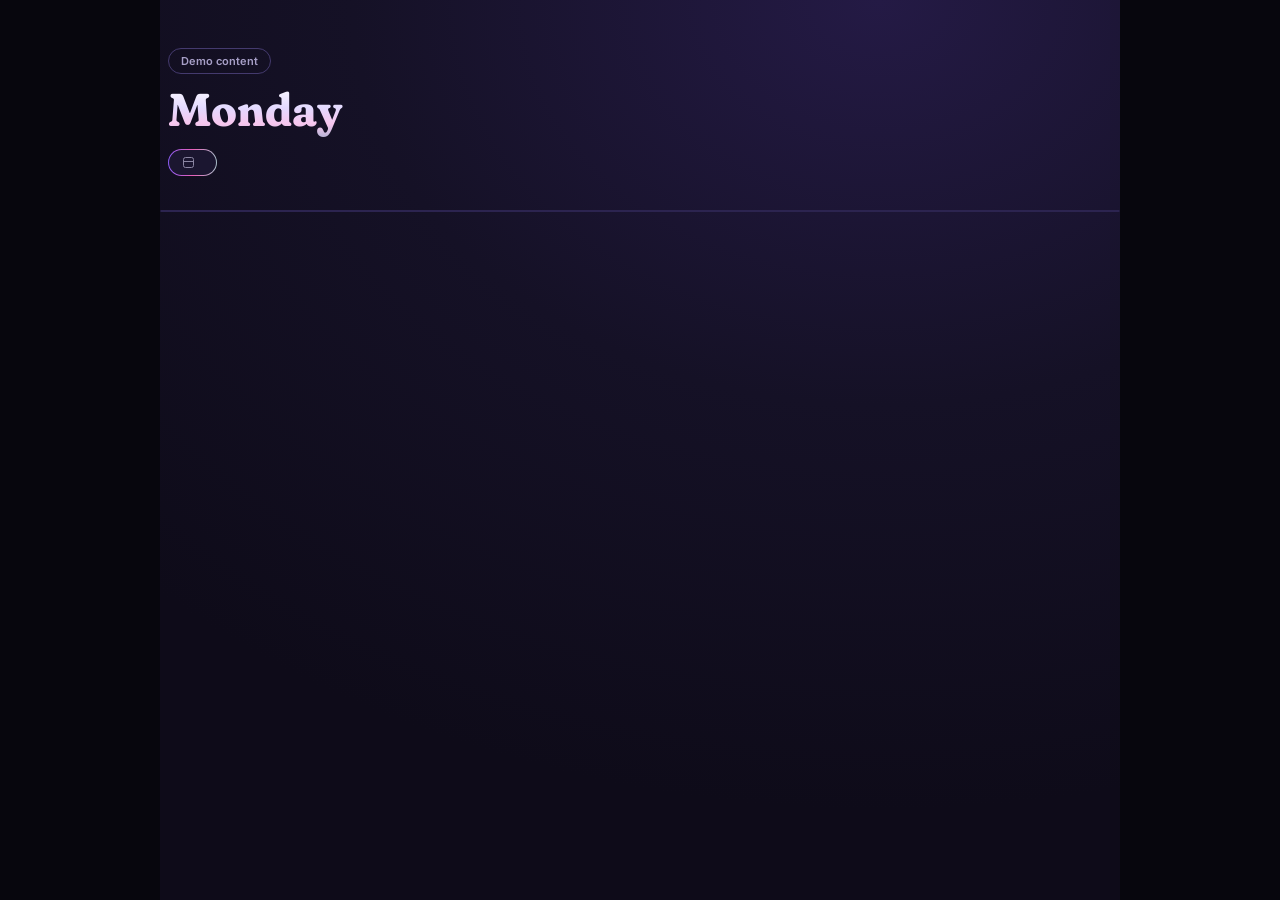
<file: 6-index.html>
<!doctype html>
<html lang="en">
<head>
<meta charset="utf-8">
<meta name="viewport" content="width=device-width, initial-scale=1">
<title>Katch - demo</title>
<link rel="preconnect" href="https://fonts.googleapis.com">
<link rel="preconnect" href="https://fonts.gstatic.com" crossorigin>
<link href="https://fonts.googleapis.com/css2?family=Fraunces:ital,opsz,SOFT,WONK,wght@0,9..144,0..100,0..1,100..900;1,9..144,0..100,0..1,100..900&family=Inter:wght@400;500;600;700&display=swap" rel="stylesheet">
<link rel="stylesheet" href="styles.css">
</head>
<body>
<div class="phone">
  <header>
    <div class="toprow">
      <span class="demo-pill">Demo content</span>
    </div>
    <h1 class="day">Monday</h1>
    <div class="datepill"><span class="cal-ic"></span><span id="dateSummary"></span></div>
    <div class="week" id="week"></div>
  </header>
  <main id="app"></main>
  <nav class="tabbar" id="tabbar"></nav>
</div>
<script src="app.js"></script>
</body>
</html>
</file>
<file: styles.css>
:root{
  --bg0:#241A45; --bg1:#151126; --bg2:#0E0B19;
  --card:#1B1630; --line:#2C2450;
  --vio:#6C4CF1; --vio2:#8A5CF6; --pink:#E95FB8; --gold:#E8B74A; --chambray:#A9C0CB;
  --ink:#F4F1FA; --mut:#8B86A3; --mut2:#6E6A85;
}
*{margin:0;padding:0;box-sizing:border-box}
body{background:#07060d;display:flex;justify-content:center;font-family:'Inter',system-ui,sans-serif;color:var(--ink)}
.phone{width:390px;min-height:844px;position:relative;
  background:radial-gradient(110% 90% at 75% 0%,var(--bg0) 0%,var(--bg1) 50%,var(--bg2) 100%);
  padding-bottom:76px}
header{padding:34px 20px 0}
.toprow{display:flex;align-items:center;gap:10px;justify-content:flex-end}
.demo-pill{border:1px solid #443A6E;color:#A79FC7;border-radius:999px;padding:5px 12px;font-size:11px;font-weight:600;margin-right:auto}
.iconbtn{width:34px;height:34px;border:1px solid var(--line);border-radius:11px;display:inline-flex;align-items:center;justify-content:center;color:var(--ink);font-size:14px}
.day{font-family:'Fraunces',serif;font-weight:700;font-variation-settings:'opsz' 72,'SOFT' 100;font-size:44px;line-height:1.15;margin:10px 0 12px;
  background:linear-gradient(180deg,#fff 0%,#E3D9FF 45%,#F7C6EE 75%,#B9B3D6 100%);
  -webkit-background-clip:text;background-clip:text;color:transparent}
.datepill{display:inline-flex;align-items:center;gap:8px;border:1.2px solid transparent;border-radius:999px;padding:7px 14px;font-size:12.5px;font-weight:500;background:linear-gradient(var(--card),var(--card)) padding-box,linear-gradient(90deg,#8A5CF6,#E95FB8,#A9C0CB) border-box}
.cal-ic{width:11px;height:11px;border:1.4px solid var(--mut);border-radius:2.5px;position:relative}
.cal-ic:before{content:'';position:absolute;left:-1.4px;right:-1.4px;top:3px;border-top:1.4px solid var(--mut)}
.week{display:flex;justify-content:space-between;margin:18px 4px 0}
.week .d{display:flex;flex-direction:column;align-items:center;gap:6px;font-size:10px;font-weight:600;color:var(--mut)}
.week .n{width:38px;height:38px;border-radius:50%;background:var(--card);border:1px solid var(--line);display:flex;align-items:center;justify-content:center;font-size:14px;font-weight:500;color:var(--ink)}
.week .d.today .n{background:linear-gradient(135deg,#5A2BE7,#8A5CF6);border-color:transparent;font-weight:600}
main{padding:0 16px 40px}
.section{display:flex;justify-content:space-between;align-items:baseline;margin:20px 4px 10px}
.section h2{font-size:17px;font-weight:600}
.section span{font-size:11.5px;color:var(--mut)}
.card{background:var(--card);border:1px solid var(--line);border-radius:20px;overflow:hidden}
.feat{position:relative;background:linear-gradient(135deg,#5A2BE7,#8A5CF6);border:none;border-radius:20px;padding:18px 18px 16px;overflow:hidden;margin-bottom:12px}
.feat:before{content:'';position:absolute;width:150px;height:150px;border-radius:50%;background:rgba(255,255,255,.10);top:-60px;right:-30px}
.feat:after{content:'';position:absolute;width:160px;height:160px;border-radius:50%;background:rgba(42,15,160,.35);bottom:-90px;left:-40px}
.feat>*{position:relative;z-index:1}
.feat .strip{position:absolute;left:0;top:12px;bottom:12px;width:4px;border-radius:2px;z-index:2}
.feat .up{font-size:11px;font-weight:600;letter-spacing:.6px;color:#D9CFFC}
.feat h3{font-family:'Fraunces',serif;font-variation-settings:'opsz' 40,'SOFT' 80;font-size:27px;margin:6px 0 2px}
.feat .sub{font-size:12.5px;color:#D9CFFC}
.feat .row{display:flex;justify-content:space-between;align-items:center;margin-top:12px}
.btag{display:inline-flex;align-items:center;gap:7px;border:1px solid rgba(255,255,255,.4);background:rgba(42,20,150,.35);border-radius:999px;padding:6px 13px;font-size:11px;font-weight:600;color:#fff}
.btag .dot{width:7px;height:7px;border-radius:50%}
.openbtn{background:#fff;color:#3A1FA8;border:none;border-radius:999px;padding:8px 16px;font:600 12.5px 'Inter';cursor:pointer;min-height:34px}
.evrow{display:flex;align-items:center;gap:12px;padding:12px 14px 12px 18px;min-height:64px;position:relative;cursor:pointer;border:none;background:none;width:100%;text-align:left;color:inherit;font:inherit}
.evrow+.evrow{border-top:1px solid var(--line)}
.evrow .strip{position:absolute;left:0;top:10px;bottom:10px;width:4px;border-radius:2px}
.evrow img{width:48px;height:48px;border-radius:12px;object-fit:cover}
.evrow .tt{flex:1;min-width:0}
.evrow .name{font-family:'Fraunces',serif;font-variation-settings:'opsz' 20,'SOFT' 50;font-size:17px;font-weight:700}
.evrow .name .star{color:var(--gold);font-size:11px;margin-right:5px}
.evrow .meta{font-size:11.5px;color:var(--mut);margin-top:3px;display:flex;align-items:center;gap:6px;flex-wrap:wrap}
.evrow .meta .dot{width:6px;height:6px;border-radius:50%}
.evrow .meta .place{color:var(--chambray);font-weight:600}
.evrow .meta .door{color:var(--gold);font-weight:600}
.evrow .arr{width:26px;height:26px;border:1.3px solid var(--line);border-radius:50%;display:flex;align-items:center;justify-content:center;color:var(--mut);flex:none;font-size:12px}
.evrow.done .name{opacity:.45;text-decoration:line-through}
.routrow{display:flex;align-items:center;gap:11px;padding:9px 16px;min-height:44px;cursor:pointer;border:none;background:none;width:100%;text-align:left;color:inherit;font:inherit}
.routrow .bdot{width:6px;height:6px;border-radius:50%;flex:none}
.routrow .chk{width:15px;height:15px;border-radius:50%;border:1.4px solid var(--mut2);flex:none;display:flex;align-items:center;justify-content:center;font-size:9px;color:#fff}
.routrow.done .chk{background:var(--vio);border-color:var(--vio)}
.routrow.done .chk:before{content:'\2713'}
.routrow .nm{font-size:12.5px;font-weight:500}
.routrow.done .nm{color:var(--mut);text-decoration:line-through;font-weight:400}
.routhead{display:flex;align-items:baseline;gap:10px;padding:14px 16px 4px}
.routhead h3{font-size:15px;font-weight:600}
.routhead em{font-family:'Fraunces',serif;font-style:italic;font-variation-settings:'opsz' 14,'SOFT' 100;font-size:12.5px;color:var(--mut)}
.routhead span{margin-left:auto;font-size:11px;font-weight:600;color:var(--mut)}
.quickadd{display:block;width:100%;margin-top:12px;background:none;border:1px dashed rgba(138,92,246,.55);border-radius:999px;color:var(--vio2);font:600 11.5px 'Inter';padding:11px;cursor:pointer}
.tabbar{position:fixed;bottom:0;width:390px;background:#0A0812;border-top:1px solid var(--line);display:flex;z-index:5}
.tabbar button{flex:1;background:none;border:none;padding:12px 0 14px;display:flex;flex-direction:column;align-items:center;gap:5px;cursor:pointer;color:#565169;font:600 9px 'Inter'}
.tabbar button .g{display:inline-flex;align-items:center;justify-content:center;width:52px;height:30px;border-radius:15px;line-height:0}
.tabbar button.on{color:#B9B3D6}
.tabbar button.on .g{background:linear-gradient(135deg,#8A5CF6,#E95FB8);color:#fff}
/* buckets */
.buckrow{display:flex;align-items:center;gap:12px;padding:14px 16px;min-height:56px;cursor:pointer;border:none;background:none;width:100%;text-align:left;color:inherit;font:inherit}
.buckrow+.buckrow{border-top:1px solid var(--line)}
.buckrow .dot{width:12px;height:12px;border-radius:50%;flex:none}
.buckrow .nm{flex:1;font-size:14px;font-weight:600}
.buckrow .ct{font-size:11px;color:var(--mut)}
.taskrow{display:flex;align-items:center;gap:11px;padding:11px 16px;min-height:44px;cursor:pointer;border:none;background:none;width:100%;text-align:left;color:inherit;font:inherit}
.taskrow .chk{width:15px;height:15px;border-radius:50%;border:1.4px solid var(--mut2);flex:none;display:flex;align-items:center;justify-content:center;font-size:9px;color:#fff}
.taskrow.done .chk{background:var(--vio);border-color:var(--vio)}
.taskrow.done .chk:before{content:'\2713'}
.taskrow .nm{flex:1;font-size:13px}
.taskrow.done .nm{color:var(--mut);text-decoration:line-through}
.taskrow .tag{font-size:10px;color:var(--mut);border:1px solid var(--line);border-radius:999px;padding:2px 8px}
.editbar{padding:14px 16px;border-top:1px solid var(--line)}
.editbar label{font-size:10.5px;font-weight:600;color:var(--mut);display:block;margin:10px 0 6px;text-transform:uppercase;letter-spacing:.6px}
.editbar input[type=text]{width:100%;background:#12101f;border:1px solid var(--line);border-radius:10px;color:var(--ink);font:500 13px 'Inter';padding:9px 12px}
.swatches{display:flex;gap:8px;flex-wrap:wrap}
.swatches button{width:30px;height:30px;border-radius:50%;border:2px solid transparent;cursor:pointer}
.swatches button.sel{border-color:#fff}
.addtask{display:flex;gap:8px;padding:12px 16px}
.addtask input{flex:1;background:#12101f;border:1px solid var(--line);border-radius:10px;color:var(--ink);font:500 12.5px 'Inter';padding:9px 12px}
.addtask button{background:var(--vio);color:#fff;border:none;border-radius:10px;padding:0 14px;font:600 12px 'Inter';cursor:pointer}
.backlink{background:none;border:none;color:var(--vio2);font:600 12px 'Inter';cursor:pointer;padding:14px 4px 0}
.footnote{padding:18px 8px 8px;font-size:10.5px;color:var(--mut2);text-align:center}
.reset{background:none;border:1px solid var(--line);color:var(--mut);border-radius:999px;padding:7px 14px;font:600 10.5px 'Inter';cursor:pointer;display:block;margin:10px auto 0}
/* month */
.mgrid{display:grid;grid-template-columns:repeat(7,1fr);gap:4px;padding:4px 4px 8px}
.mgrid .h{font-size:9.5px;font-weight:600;color:var(--mut);text-align:center;padding:6px 0}
.mgrid .c{aspect-ratio:1;display:flex;flex-direction:column;align-items:center;justify-content:center;font-size:12.5px;border-radius:10px;gap:3px}
.mgrid .c.dim{color:var(--mut2)}
.mgrid .c.today{background:linear-gradient(135deg,#5A2BE7,#8A5CF6);font-weight:700}
.mgrid .c .ed{width:5px;height:5px;border-radius:50%}
/* places */
.placecard{display:flex;align-items:center;gap:12px;padding:14px 16px}
.placecard .pin{width:38px;height:38px;border-radius:12px;background:rgba(169,192,203,.15);border:1px solid rgba(169,192,203,.4);display:flex;align-items:center;justify-content:center;color:var(--chambray);font-size:15px}
.placecard .nm{font-size:14px;font-weight:600;color:var(--chambray)}
.placecard .nt{font-size:11.5px;color:var(--mut);margin-top:2px}
.placecard a{margin-left:auto;color:var(--vio2);font-size:12px;font-weight:600;text-decoration:none}
/* event detail + doorway (v3.1) */
.evchk{width:18px;height:18px;border-radius:50%;border:1.4px solid var(--mut2);flex:none;display:flex;align-items:center;justify-content:center;font-size:10px;color:#fff}
.evrow.done .evchk{background:var(--vio);border-color:var(--vio)}
.evrow.done .evchk:before{content:'\2713'}
.detail{padding:4px 0 8px}
.hero{width:100%;height:180px;object-fit:cover;border-radius:18px;margin:6px 0 14px}
.dtitle{font-family:'Fraunces',serif;font-size:28px;font-weight:700;letter-spacing:-.01em;margin:2px 0 6px}
.dtitle .star{color:var(--gold);font-size:16px;vertical-align:4px}
.dmeta{font-size:12.5px;color:var(--mut);display:flex;align-items:center;gap:7px}
.dmeta .dot{width:7px;height:7px;border-radius:50%}
.dnote{font-size:13px;color:var(--mut);margin-top:8px}
.dplace{margin-top:12px;font-size:13.5px;color:var(--chambray);font-weight:600;display:flex;align-items:center;gap:8px}
.dplace a{color:var(--chambray);margin-left:auto;font-size:12.5px;border:1.3px solid var(--line);border-radius:999px;padding:6px 12px;text-decoration:none}
.donebtn{margin-top:14px;width:100%;background:none;border:1.3px solid var(--line);color:var(--ink);border-radius:14px;padding:12px;font:600 13px 'Inter';cursor:pointer}
.donebtn.on{background:var(--vio);border-color:var(--vio);color:#fff}
.doorhead{margin:22px 0 10px;font:600 11px 'Inter';letter-spacing:.12em;text-transform:uppercase;color:var(--gold)}
.doorcards{display:flex;flex-direction:column;gap:10px}
.doorcard{display:flex;align-items:center;gap:12px;background:var(--card);border:1px solid var(--line);border-radius:16px;padding:16px;cursor:pointer;color:inherit;text-align:left;font:inherit}
.doorcard .dc-t{font-family:'Fraunces',serif;font-size:17px;font-weight:700;color:var(--gold)}
.doorcard .dc-s{font-size:11.5px;color:var(--mut);flex:1}
.doorcard .arr{width:26px;height:26px;border:1.3px solid var(--line);border-radius:50%;display:flex;align-items:center;justify-content:center;color:var(--mut);font-size:12px}
.recipe{padding:14px 16px}
.recipe+.recipe{border-top:1px solid var(--line)}
.recipe h4{font-family:'Fraunces',serif;font-size:16px;margin:0 0 4px}
.recipe p{font-size:12.5px;color:var(--mut);margin:0;line-height:1.5}
/* v3.2: real week strip */
.week .d{background:none;border:none;font:inherit;cursor:pointer;padding:0}
.week .d.sel .n{border-color:var(--vio);border-width:1.6px}
.qaform{display:flex;gap:8px;margin:10px 4px 0}
.qaform[hidden]{display:none}
.qaform input{flex:1;background:var(--card);border:1px solid var(--line);border-radius:12px;padding:10px 12px;color:var(--ink);font:inherit;font-size:14px}
.qaform input:focus{outline:none;border-color:var(--vio)}
.qaform button{background:linear-gradient(135deg,#5A2BE7,#8A5CF6);border:none;border-radius:12px;padding:10px 16px;color:#fff;font:inherit;font-size:14px;font-weight:600;cursor:pointer}
/* v4: auth screen + account pill */
#auth{padding:48px 24px}
.authcard{display:flex;flex-direction:column;align-items:center;text-align:center;margin-top:15vh}
.auth-title{font-family:Fraunces,serif;font-weight:700;font-size:44px;margin:0 0 8px;background:linear-gradient(180deg,#FFFFFF 0%,#E3D9FF 45%,#F7C6EE 75%,#B9B3D6 100%);-webkit-background-clip:text;background-clip:text;-webkit-text-fill-color:transparent}
.auth-sub{color:var(--mut);font-size:14px;margin:0 0 28px}
.authbtn{background:linear-gradient(135deg,#5A2BE7,#8A5CF6);border:none;border-radius:14px;padding:14px 28px;color:#fff;font:inherit;font-size:15px;font-weight:600;cursor:pointer;width:100%;max-width:280px}
.authbtn:active{opacity:.85}
.auth-err{color:#E84A6F;font-size:13px;margin-top:14px}
#accountPill{margin-left:auto;display:flex;align-items:center;gap:8px}
.acctmail{font-size:11px;color:var(--mut);max-width:130px;overflow:hidden;text-overflow:ellipsis;white-space:nowrap}
.signout{background:none;border:1px solid var(--line);border-radius:8px;color:var(--mut);font:inherit;font-size:11px;padding:3px 8px;cursor:pointer}
.toprow{display:flex;align-items:center}

/* plan form */
.planform{display:flex;flex-direction:column;gap:8px;margin:10px 4px 0}
.planform input[type=text],.planform input[type=url],.planform input[type=date],.planform select,.planform textarea{background:var(--card);border:1px solid var(--line);border-radius:12px;padding:10px 12px;color:var(--ink);font:inherit;font-size:14px;width:100%;box-sizing:border-box}
.planform input:focus,.planform select:focus,.planform textarea:focus{outline:none;border-color:var(--vio)}
.planform textarea{resize:vertical}
.fgrid{display:grid;grid-template-columns:1fr 1fr;gap:8px}
.fgrid label,.flab{display:flex;flex-direction:column;gap:4px;font-size:11px;color:var(--mut)}
.imgpick{display:block;text-align:center;border:1px dashed var(--line);border-radius:12px;padding:10px;color:var(--vio);font-size:13px;cursor:pointer}
.doorchk{display:flex;align-items:center;gap:8px;font-size:12px;color:var(--mut)}
.saveplan{background:linear-gradient(135deg,#5A2BE7,#8A5CF6);border:none;border-radius:12px;padding:12px;color:#fff;font:inherit;font-size:14px;font-weight:600;cursor:pointer}
.saveplan:disabled{opacity:.6}
.cancelplan{background:none;border:1px solid var(--line);border-radius:12px;padding:10px;color:var(--mut);font:inherit;cursor:pointer}
.ferr{color:#E84A6F;font-size:12px}
.dbtns{display:flex;gap:8px;margin-top:10px}
.editbtn{background:var(--card);border:1px solid var(--line);border-radius:12px;padding:10px 16px;color:var(--ink);font:inherit;font-size:13px;cursor:pointer}
.delbtn{background:none;border:1px solid #5a2430;border-radius:12px;padding:10px 16px;color:#E84A6F;font:inherit;font-size:13px;cursor:pointer}
.delbtn.armed{background:#E84A6F;color:#fff;border-color:#E84A6F}
.mgrid .c.tap{cursor:pointer}
.mgrid .c.tap:hover{outline:1px solid var(--vio);border-radius:8px}
/* desktop layout */
@media(min-width:900px){
  body{display:block}
  .phone{width:min(960px,94vw);margin:0 auto;min-height:100vh;display:flex;flex-direction:column;padding-bottom:0}
  header{padding:48px 8px 0}
  h1.day{font-size:46px}
  .tabbar{position:static;width:auto;border:1px solid var(--line);border-radius:18px;margin:16px 0 24px;order:2}
  .tabbar button{flex-direction:row;gap:8px;font-size:11px;padding:10px 0}
  #app{order:3;flex:1;padding-bottom:60px}
  .mgrid .c{min-height:70px}
  .week{max-width:560px}
  .datepill{display:inline-flex}
}
</file>
